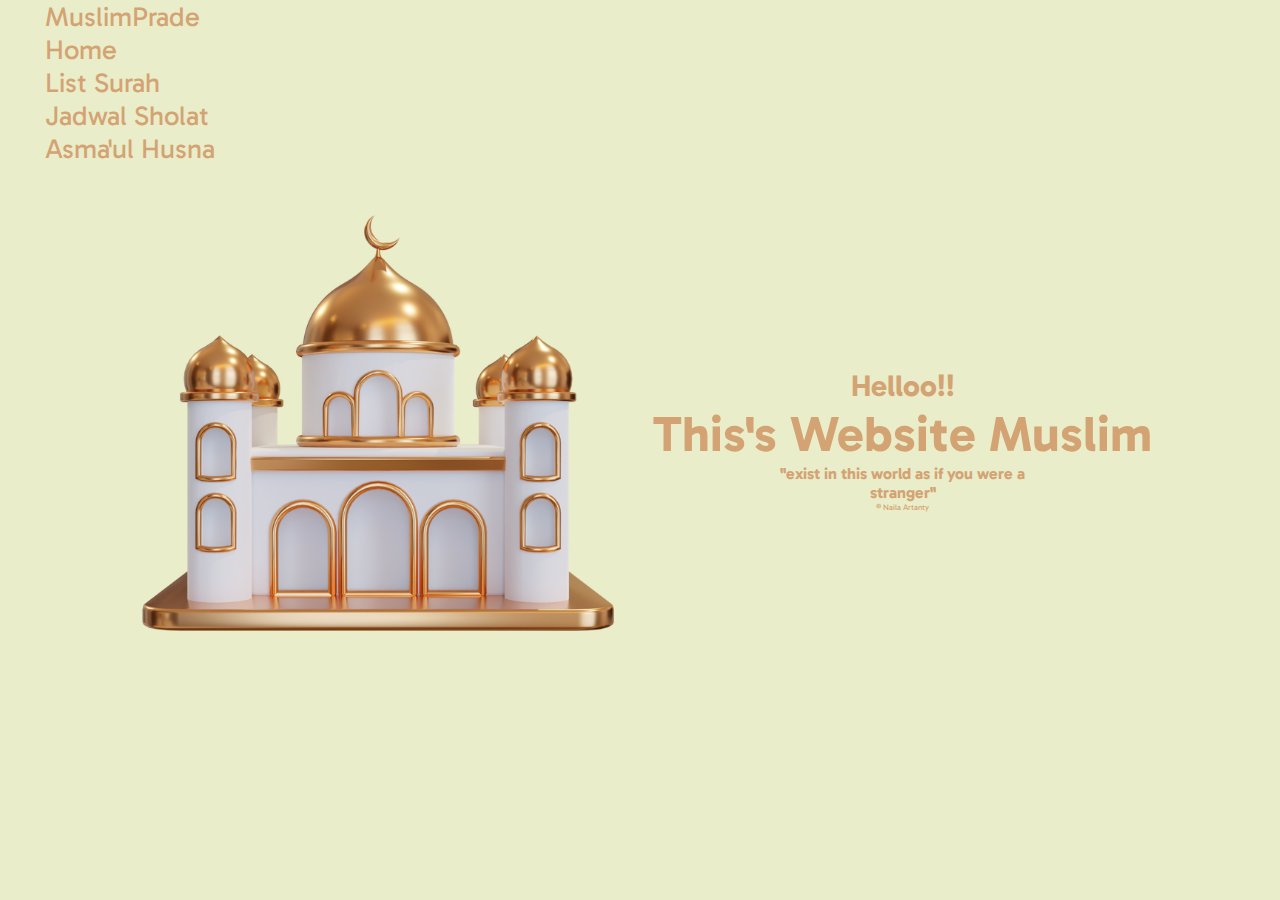
<file: index.html>
<!DOCTYPE html>
<html lang="en">
<head>
     <meta charset="UTF-8">
     <meta name="viewport" content="width=device-width, initial-scale=1.0">
     <title>Document</title>
     <link rel="stylesheet" href="asmaulhusna.css">
     <link href="https://cdn.jsdelivr.net/npm/bootstrap@5.3.2/dist/css/bootstrap.min.css" rel="stylesheet" integrity="sha384-T3c6CoIi6uLrA9TneNEoa7RxnatzjcDSCmG1MXxSR1GAsXEV/Dwwykc2MPK8M2HN" crossorigin="anonymous">
</head>
<body>
     <!-- <header class="header">
          
          <a class="logo" href="#">Muslimprade</a>
          <nav class="nav">
               <a class="home" href="index.html">HOME</a>
               <a class="asmaulhusna" href="list-surah.html">List surah</a>
               <a class="listsurah" href="jadwalsholat.html">Jadwal solat</a>
               <a class="jadwalsolat" href="asmaul-husna.html">Asmaul Husna</a>
               
          </nav>
     </header> -->
     <header class="header">
          <nav class="navbar navbar-expand-lg bg-body-tertiary">
               <div class="container-fluid">
                 <a class="navbar-brand" href="#">MuslimPrade</a>
                 <button class="navbar-toggler" type="button" data-bs-toggle="collapse" data-bs-target="#navbarSupportedContent" aria-controls="navbarSupportedContent" aria-expanded="false" aria-label="Toggle navigation">
                   <span class="navbar-toggler-icon"></span>
                 </button>
                 <div class="collapse navbar-collapse" id="navbarSupportedContent">
                   <ul class="navbar-nav me-auto mb-2 mb-lg-0">
                     
                   </ul>
                   <form class="d-flex" role="search">
                    <ul class="navbar-nav me-auto mb-2 mb-lg-0">
                         <li class="nav-item">
                           <a class="nav-link active" aria-current="page" href="index.html">Home</a>
                         </li>
                         <li class="nav-item">
                           <a class="nav-link" href="list-surah.html">List Surah</a>
                         </li>
                         <li class="nav-item">
                           <a class="nav-link" href="jadwalsholat.html">Jadwal Sholat</a>
                         </li>
                         <li class="nav-item">
                           <a class="nav-link" href="asmaul-husna.html">Asma'ul Husna</a>
                         </li>
                       </ul>
                   </form>
                 </div>
               </div>
             </nav>
     </header>
        
        <script src="https://cdn.jsdelivr.net/npm/bootstrap@5.3.2/dist/js/bootstrap.bundle.min.js" integrity="sha384-C6RzsynM9kWDrMNeT87bh95OGNyZPhcTNXj1NW7RuBCsyN/o0jlpcV8Qyq46cDfL" crossorigin="anonymous"></script>
     
     <!-- home section -->
     <section class="rumah">
          <img class="masjid" src="img/masjid.png" alt="gambar bmasjid">
          <div class="rumah-conten">
               <h2>Helloo!!</h2>
               <h3>This's Website Muslim</h3>
               <h4>"exist in this world as if you were a </h4>
               <h4>stranger"</h4>
               <p> &copy; Naila Artanty </p>
          </div>
     </section>
     <!-- home section off -->
</body>
</html>
</file>
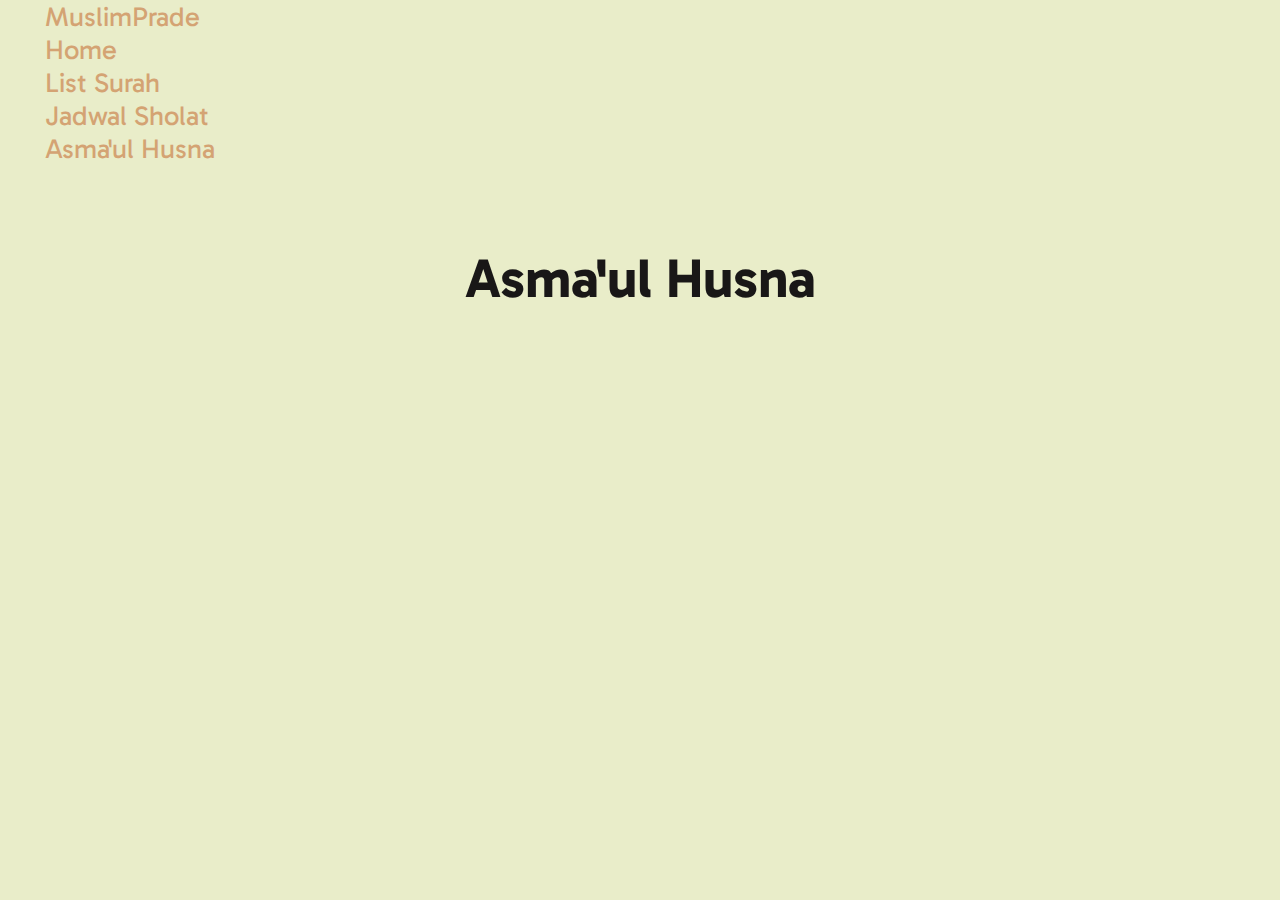
<file: asmaul-husna.html>
<!DOCTYPE html>
<html lang="en">
<head>
     <meta charset="UTF-8">
     <meta name="viewport" content="width=device-width, initial-scale=1.0">
     <title>Document</title>
     <link rel="stylesheet" href="asmaulhusna.css">
     <link rel="stylesheet" href="https://unpkg.com/boxicons@2.1.4/css/boxicons.min.css">
     <link href="https://cdn.jsdelivr.net/npm/bootstrap@5.3.2/dist/css/bootstrap.min.css" rel="stylesheet" integrity="sha384-T3c6CoIi6uLrA9TneNEoa7RxnatzjcDSCmG1MXxSR1GAsXEV/Dwwykc2MPK8M2HN" crossorigin="anonymous">
</head>
<body>
     <!-- <header class="header">
          <img class="img" src="img/M (7).png" alt="">
          <a href="#"><i class="bx bx-menu" id="menu-icon"></i></a>
          <nav class="nav">
               <a class="home" href="index.html" class="active">HOME</a>
               <a class="asmaulhusna" href="list-surah.html">List surah</a>
               <a class="listsurah" href="jadwalsholat.html">Jadwal solat</a>
               <a class="jadwalsolat" href="asmaul-husna.html">Asmaul Husna</a>
               
          </nav>
     </header> -->
     <!-- bootstrap -->
     <header class="header">
          <nav class="navbar navbar-expand-lg bg-body-tertiary">
               <div class="container-fluid">
                 <a class="navbar-brand" href="#">MuslimPrade</a>
                 <button class="navbar-toggler" type="button" data-bs-toggle="collapse" data-bs-target="#navbarSupportedContent" aria-controls="navbarSupportedContent" aria-expanded="false" aria-label="Toggle navigation">
                   <span class="navbar-toggler-icon"></span>
                 </button>
                 <div class="collapse navbar-collapse" id="navbarSupportedContent">
                   <ul class="navbar-nav me-auto mb-2 mb-lg-0">
                     
                   </ul>
                   <form class="d-flex" role="search">
                    <ul class="navbar-nav me-auto mb-2 mb-lg-0">
                         <li class="nav-item">
                           <a class="nav-link active" aria-current="page" href="index.html">Home</a>
                         </li>
                         <li class="nav-item">
                           <a class="nav-link" href="list-surah.html">List Surah</a>
                         </li>
                         <li class="nav-item">
                           <a class="nav-link" href="jadwalsholat.html">Jadwal Sholat</a>
                         </li>
                         <li class="nav-item">
                           <a class="nav-link" href="asmaul-husna.html">Asma'ul Husna</a>
                         </li>
                       </ul>
                   </form>
                 </div>
               </div>
             </nav>
     </header>
     
      
     <h1 class="apahiyii">Asma'ul Husna</h1>
     
     <div id="result"></div>

     <script src="asmaulhusna.js"></script>
     <script src="https://cdn.jsdelivr.net/npm/bootstrap@5.3.2/dist/js/bootstrap.bundle.min.js" integrity="sha384-C6RzsynM9kWDrMNeT87bh95OGNyZPhcTNXj1NW7RuBCsyN/o0jlpcV8Qyq46cDfL" crossorigin="anonymous"></script>
     
</body>
</html>
</file>
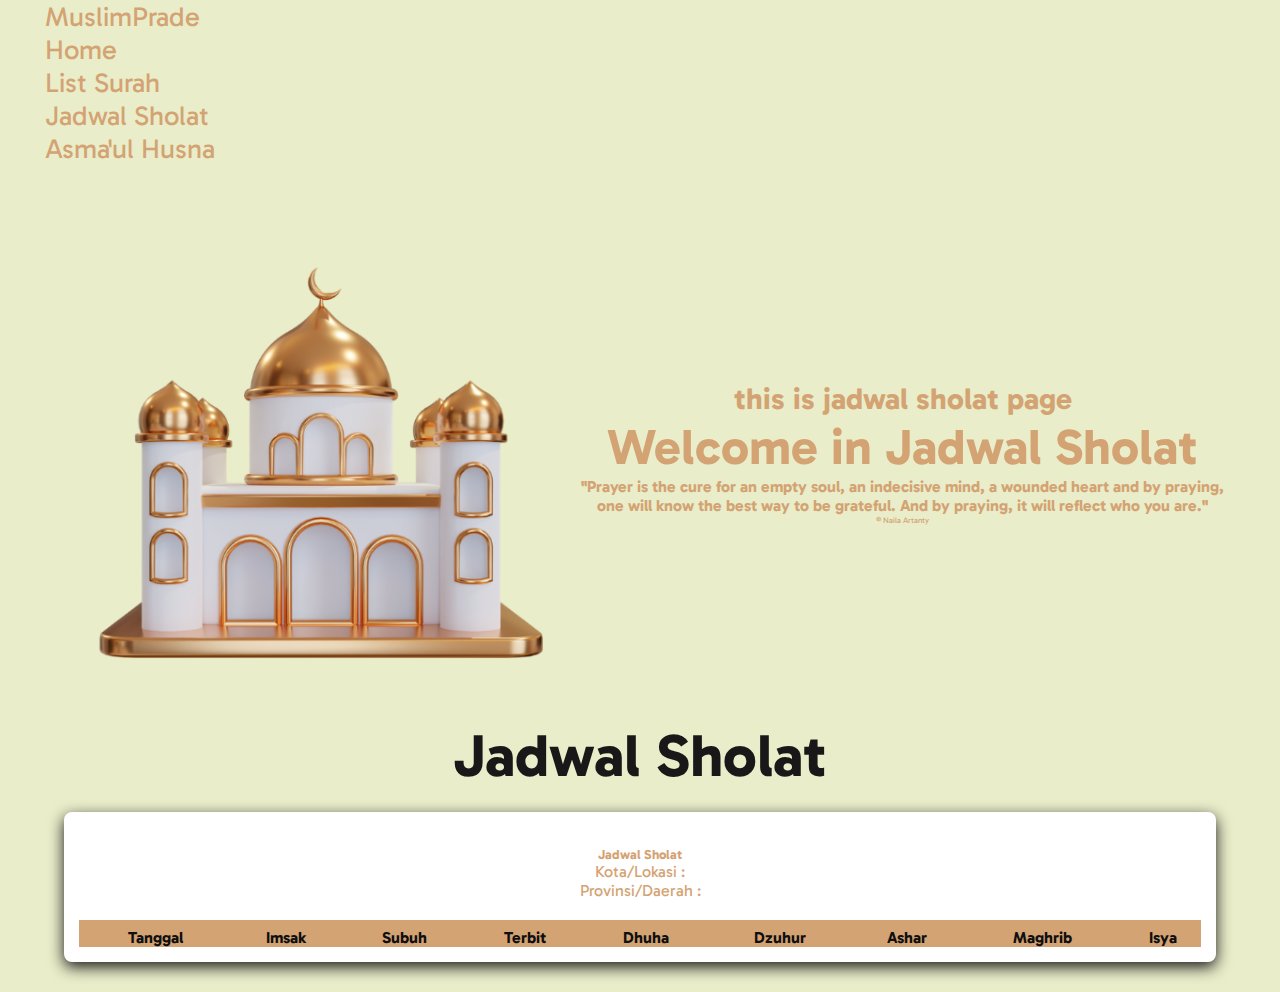
<file: jadwalsholat.html>
<!DOCTYPE html>
<html lang="en">
<head>
     <meta charset="UTF-8">
     <meta name="viewport" content="width=device-width, initial-scale=1.0">
     <title>Mosslem</title>
     <link rel="stylesheet" href="asmaulhusna.css">
     <link href="https://cdn.jsdelivr.net/npm/bootstrap@5.3.2/dist/css/bootstrap.min.css" rel="stylesheet" integrity="sha384-T3c6CoIi6uLrA9TneNEoa7RxnatzjcDSCmG1MXxSR1GAsXEV/Dwwykc2MPK8M2HN" crossorigin="anonymous">
</head>
<body>
    <!-- <header class="header">
        <img class="foto" src="img/M (3).png" alt="">
        <nav class="nav">

             <a class="home" href="index.html">HOME</a>
             <a class="asmaulhusna" href="list-surah.html">List surah</a>
             <a class="listsurah" href="jadwalsholat.html">Jadwal solat</a>
             <a class="jadwalsolat" href="asmaul-husna.html">Asmaul Husna</a>

        </nav>
   </header> -->
   <header class="header">
    <nav class="navbar navbar-expand-lg bg-body-tertiary">
        <div class="container-fluid">
          <a class="navbar-brand" href="#">MuslimPrade</a>
          <button class="navbar-toggler" type="button" data-bs-toggle="collapse" data-bs-target="#navbarSupportedContent" aria-controls="navbarSupportedContent" aria-expanded="false" aria-label="Toggle navigation">
            <span class="navbar-toggler-icon"></span>
          </button>
          <div class="collapse navbar-collapse" id="navbarSupportedContent">
            <ul class="navbar-nav me-auto mb-2 mb-lg-0">
              
            </ul>
            <form class="d-flex" role="search">
             <ul class="navbar-nav me-auto mb-2 mb-lg-0">
                  <li class="nav-item">
                    <a class="nav-link active" aria-current="page" href="index.html">Home</a>
                  </li>
                  <li class="nav-item">
                    <a class="nav-link" href="list-surah.html">List Surah</a>
                  </li>
                  <li class="nav-item">
                    <a class="nav-link" href="jadwalsholat.html">Jadwal Sholat</a>
                  </li>
                  <li class="nav-item">
                    <a class="nav-link" href="asmaul-husna.html">Asma'ul Husna</a>
                  </li>
                </ul>
            </form>
          </div>
        </div>
      </nav>
    
   </header>
    

    <section class="rumah">
        <img class="img" src="img/masjid.png" alt="gambar masjid">
        <div class="rumah-conten">
             <h2>this is jadwal sholat page</h2>
             <h3>Welcome in Jadwal Sholat</h3>
             <h4>"Prayer is the cure for an empty soul, an indecisive mind, a wounded heart and by praying, </h4>
             <h4>one will know the best way to be grateful. And by praying, it will reflect who you are."</h4>
             <p> &copy; Naila Artanty </p>
        </div>
   </section>
   <hr>
    <h1 id="judul">Jadwal Sholat</h1>

    <section id="jadwal-solat">
        <div class="container">
            <div class="card">

                <div class="card-header">
                    <h5>Jadwal Sholat</h5>
                    <p>Kota/Lokasi : <strong id="CITY"></strong></p>
                    <p>Provinsi/Daerah : <strong id="PROV"></strong></p>
                </div>

                <div class="card-body">
                    <div class="table-responsif">
                        <table class="table">
                            <thead class="table-primary">
                                <tr>
                                    <th>Tanggal</th>
                                    <th>Imsak</th>
                                    <th>Subuh</th>
                                    <th>Terbit</th>
                                    <th>Dhuha</th>
                                    <th>Dzuhur</th>
                                    <th>Ashar</th>
                                    <th>Maghrib</th>
                                    <th>Isya</th>
                                </tr>
                            </thead>
                            <tbody id="list-jadwal"></tbody>
                        </table>
                    </div>

                </div>
            </div>
        </div>
    </section>

    <script src="jadwalsholat.js"></script>
    <script src="https://cdn.jsdelivr.net/npm/bootstrap@5.3.2/dist/js/bootstrap.bundle.min.js" integrity="sha384-C6RzsynM9kWDrMNeT87bh95OGNyZPhcTNXj1NW7RuBCsyN/o0jlpcV8Qyq46cDfL" crossorigin="anonymous"></script>
     
</body>
</html>
</file>
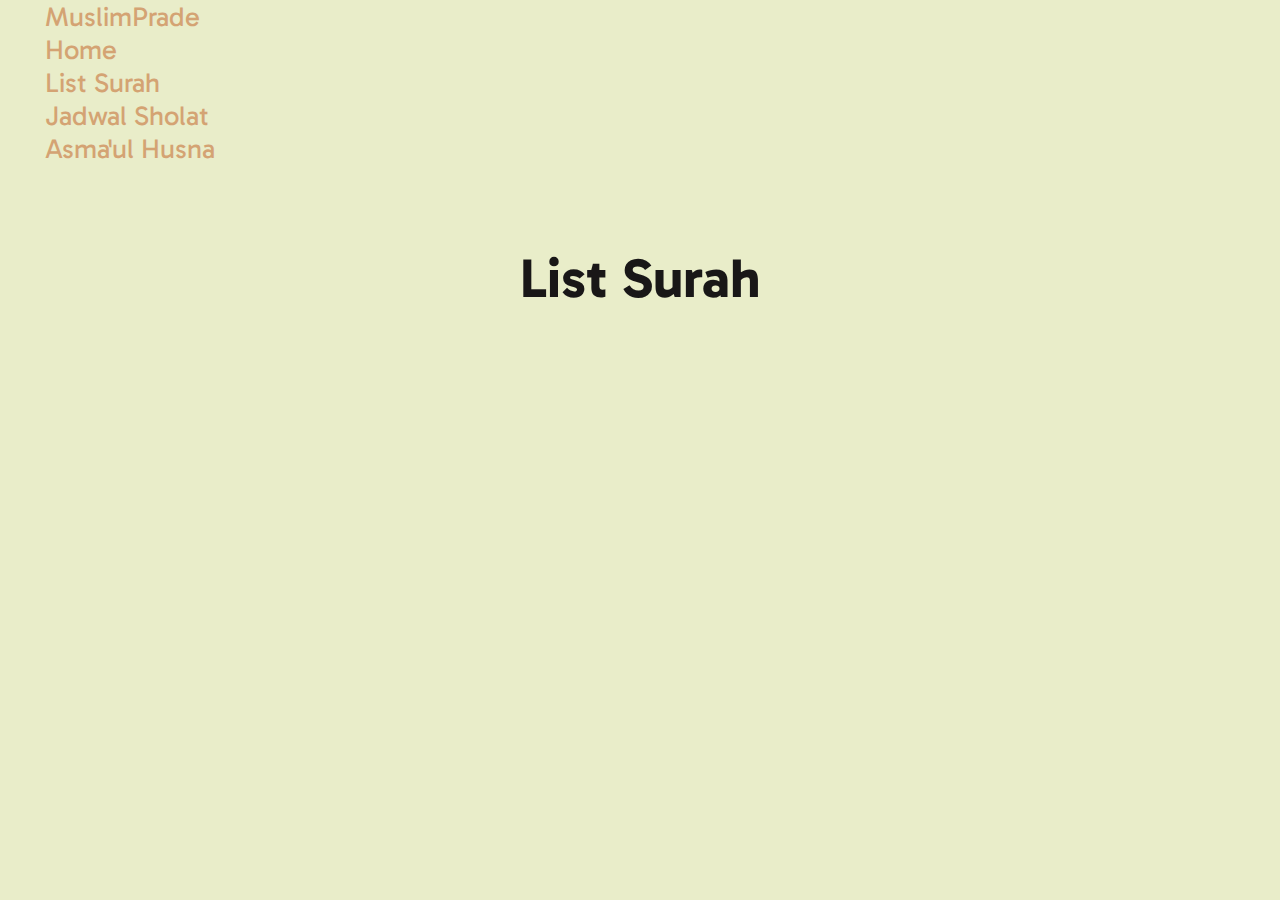
<file: list-surah.html>
<!DOCTYPE html>
<html lang="en">
<head>
     <meta charset="UTF-8">
     <meta name="viewport" content="width=device-width, initial-scale=1.0">
     <title>N.SURAH</title>
     <link rel="stylesheet" href="asmaulhusna.css">
     <link href="https://cdn.jsdelivr.net/npm/bootstrap@5.3.2/dist/css/bootstrap.min.css" rel="stylesheet" integrity="sha384-T3c6CoIi6uLrA9TneNEoa7RxnatzjcDSCmG1MXxSR1GAsXEV/Dwwykc2MPK8M2HN" crossorigin="anonymous">
</head>
<body>
     <!-- <header class="header">
          <img class="foto" src="img/M (2).png" alt="">
          <nav class="nav">
  
               <a class="home" href="index.html">HOME</a>
               <a class="asmaulhusna" href="list-surah.html">List surah</a>
               <a class="listsurah" href="jadwalsholat.html">Jadwal solat</a>
               <a class="jadwalsolat" href="asmaul-husna.html">Asmaul Husna</a>
  
          </nav>
     </header> -->
     <header class="header">
          <nav class="navbar navbar-expand-lg bg-body-tertiary">
               <div class="container-fluid">
                 <a class="navbar-brand" href="#">MuslimPrade</a>
                 <button class="navbar-toggler" type="button" data-bs-toggle="collapse" data-bs-target="#navbarSupportedContent" aria-controls="navbarSupportedContent" aria-expanded="false" aria-label="Toggle navigation">
                   <span class="navbar-toggler-icon"></span>
                 </button>
                 <div class="collapse navbar-collapse" id="navbarSupportedContent">
                   <ul class="navbar-nav me-auto mb-2 mb-lg-0">
                     
                   </ul>
                   <form class="d-flex" role="search">
                    <ul class="navbar-nav me-auto mb-2 mb-lg-0">
                         <li class="nav-item">
                           <a class="nav-link active" aria-current="page" href="index.html">Home</a>
                         </li>
                         <li class="nav-item">
                           <a class="nav-link" href="list-surah.html">List Surah</a>
                         </li>
                         <li class="nav-item">
                           <a class="nav-link" href="jadwalsholat.html">Jadwal Sholat</a>
                         </li>
                         <li class="nav-item">
                           <a class="nav-link" href="asmaul-husna.html">Asma'ul Husna</a>
                         </li>
                       </ul>
                   </form>
                 </div>
               </div>
             </nav>
     </header>
      
          <section>
               <h3 id="apahayoo">List Surah</h3>
          </section>
     
     <div id="result"></div>

     <script src="listsholat.js"></script>
     <script src="https://cdn.jsdelivr.net/npm/bootstrap@5.3.2/dist/js/bootstrap.bundle.min.js" integrity="sha384-C6RzsynM9kWDrMNeT87bh95OGNyZPhcTNXj1NW7RuBCsyN/o0jlpcV8Qyq46cDfL" crossorigin="anonymous"></script>
     
</body>
</html>
</file>
<file: asmaulhusna.css>
@import url('https://fonts.googleapis.com/css2?family=Gabarito:wght@400;500;600;700;800;900&display=swap');

*{
     margin: 0;
     padding: 0;
     box-sizing: border-box;
     text-decoration: none;
     border: none;
     outline: none;
     scroll-behavior: smooth;
     font-family: 'Gabarito', cursive;  
}

:root {
     --bg-color: #ccd5ae;
     --scn-bg-color: #e9edc9;
     --text-color: #d4a373; 
     --scn-text-color: #faedcd;
     --main-color: #fefae0;
     --hitam: #0F0F0F;
}

html {
     /* font-size: 20px; */
     overflow-x: hidden;
}

body {
     background-color: var(--scn-bg-color);
     color: var(--text-color);
     /* text-align: center; */
}

.kotak {
     /* background-color: #8EACCD; */
     /* border-radius: 10px;
               width: 7rem; */
     background-color: var(--text-color);
     width: 160px;
     margin: 10px auto 30px auto;
     border-radius: 8px;
     transition: .3s ease;
     padding: 5px;
     
     box-shadow: 0 5px 15px var(--hitam);
     transition: .6s ease;
     color: #0F0F0F;
}

.kotak:hover{
     background: var(--main-color);
}

#result {
     display: grid;
     grid-template-columns: repeat(4, 1fr);
     align-items: center;
     justify-content: center;
     flex-wrap: wrap;
     gap: 1rem;
     transition: .5s ease;
     border-color: #191717;
     margin-left: 5px;
     margin-right: 5px;
     padding: 50px;
}

#apahayoo {
     margin-top: 80px;
     /* justify-content: center; */
     text-align: center;
     /* margin-right: auto; */
     /* margin-top: 20px; */
     font-size: 55px;
     margin-bottom: 5px;
     color: #191717;
}

.apahiyii {
     margin-top: 80px;
     /* justify-content: center; */
     text-align: center;
     /* margin-right: auto; */
     /* margin-top: 20px; */
     font-size: 55px;
     margin-bottom: 5px;
     color: #191717;
}

.header {
     /* position: fixed;
     top: 0;
     left: 0;
     width: 100%;
     padding: 10px 9%;
     background: var(--bg-color);
     display: flex;
     justify-content: space-between;
     align-items: center; */
     z-index: 100%;
}

.img {
     width: 130px;
}

#navbar {
     margin-top: 22px;
     justify-content: end;
}

.navbar a {
     color: var(--text-color);
     font-size: 1.7rem;
     margin-left: 45px;
     z-index: 100%;
}

.navbar a:hover {
     color: var(--scn-text-color);
}

.home{
     /* margin-top: 15px; */
     color: var(--text-color);
     /* font-family: var(--font-judul); */
     font-size: 16px;
     padding-top: 9px;
     padding-bottom: 6px;
     border-radius: 10px;
     padding-left: 15px;
     padding-right: 15px;
     line-height: 29px;
     font-weight: 500;
     margin-right: 4px;
     transition: .9s ease-in;
     background-color: var(--bg-color);
}

.home:hover{
     color: var(--hitam);
     background-color: var(--scn-bg-color);
}

.listsurah {

     /* margin-top: 15px; */
     color: var(--text-color);
     /* font-family: var(--font-judul); */
     font-size: 16px;
     padding-top: 9px;
     padding-bottom: 6px;
     padding-left: 15px;
     padding-right: 15px;
     line-height: 29px;
     font-weight: 500;
     margin-right: 4px;
     transition: .9s ease-in;
     border-radius: 10px;
     background-color: var(--bg-color);
}
.listsurah:hover{
     background-color: var(--scn-bg-color);
     color: #000; 
}
.jadwalsolat{
   
    /* margin-top: 15px; */
    color: var(--text-color);
    /* font-family: var(--font-judul); */
    font-size: 16px;
    padding-top: 9px;
    padding-bottom: 6px;
    padding-left: 15px;
    padding-right: 15px;
    line-height: 29px;
    font-weight: 500;
    margin-right: 4px;
    transition: .9s ease-in;
    border-radius: 10px;
    background-color: var(--bg-color);
}
.jadwalsolat:hover{
     background-color: var(--scn-bg-color);
     color: #000; 
}

.asmaulhusna{
 
     /* margin-top: 15px; */
     color: var(--text-color);
     /* font-family: var(--font-judul); */
     font-size: 16px;
     padding-top: 9px;
     padding-bottom: 6px;
     padding-left: 15px;
     padding-right: 15px;
     line-height: 29px;
     font-weight: 500;
     margin-right: 4px;
     transition: .9s ease-in;
     border-radius: 10px;
     background-color: var(--bg-color);
}
.asmaulhusna:hover{
     background-color: var(--scn-bg-color);
     color: #000; 
}

.nama-surah{
     text-align: center;
     font-size: 25px;
}
.asma-surah{
     text-align: center;
     font-size: 20px;
}

.ayat-surah{
     text-align: center;
     font-size: 15px;
}
.tipe-surah{
     text-align: center;
     font-size: 12px;
}
.arti-surah{
     text-align: center;
     font-size: 10px;
}
#menu-icon{
     font-size: 3.6rem;
     color: var(--text-color);
     display: none; /*biar dia gak muncul*/
}

/* jadwal sholat */

.container{
     margin-top: 20px;
}

.card-header{
     background-color: #ffffff;
     color: var(--text-clr);
     text-align: center;
     padding: 20px;
}

.card-header h5{
     background: #ffffff;
}
.card-header p{
     background: #ffffff;
}
#CITY{
     background: #ffffff;
}
#PROV{
     background: #ffffff;
}


.table-primary th{
     background-color: var(--text-color);
     color: var(--hitam);
     padding-top: 35px;
}

.card{
     /* border: 1px solid var(--main-clr); */
     border-radius: 5px;
     box-shadow: 0 2px 4px rgba(0, 0, 0.1);
     background-color: #ffffff;
     width: 90%;
     margin: auto auto 30px auto;
     border-radius: 8px;
     transition: .3s ease;
     padding: 15px;
     box-shadow: 0 5px 15px #191717;
     transition: .1 ease;
}

.card:hover{
     background-color: var(--scn-bg-color);
}

.table{
     width: 100%;
     /* biar ukurannya sama dengan card*/
     border-collapse: collapse;
     padding-top: 50px;
     background: #ffffff;
}

.table td{
     background: #ffffff;
}
/* .table td:hover{
     background: #ffffff;
} */

.table th, 
.table td{
     
     text-align: center;
     padding-top: 8px;
     padding-left: 5px;
}

.table-primary td{
     font-weight: bold;
     background-color: var(--scn-text-color);
     /* border-radius: 50px; */
}

.rumah {
     display: flex;
     justify-content: center; /*biar contennya di tengah*/
     align-items: center;
 }

 .rumah-conten{
     padding-left: 25px;
     padding-top: 100px;
     text-align: center;
     padding-bottom: 50px;
 }

.rumah-conten h3 {
     font-size: 50px;
     font-weight: 700;
 }

.rumah-conten h2{
     font-size: 20px;
     font-weight: 700;
     /* line-height: 1.3; */
}
.rumah-conten h2{
     font-size: 30px;
     font-weight: 700;
     /* line-height: 1.3; */
}
.rumah-conten p {
     font-size: 8px;
 }


 #judul{
     font-size: 60px;
     margin-top: 30px;
     color: #191717;
     text-align: center;
}

/* .header {
     position: fixed;
     top: 0;
     left: 0;
     width: 100%;
     padding: 10px 9%;
     background: var(--bg-color);
     display: flex;
     justify-content: space-between;
     align-items: center;
     z-index: 100%;
     
} */

.foto{
     width: 120px;
     background-color: var(--bg-color);
}

 .img{
     width: 500px;
     padding-top: 55px;
     padding-left: 30px;
     /* text-align: end; */
}

/* BREAK POINt */

@media (max-width: 1200px) {
     html{
          justify-content: center;
          scroll-behavior: smooth;
     }
     #result{
          grid-template-columns: repeat(5, 1fr);
     }
}

@media (max-width: 911px) {
     #result{
          grid-template-columns: repeat(4, 1fr);
     } 
}

@media (max-width: 617px) {
     .nav {
          font-size:smaller;
     }
     #result{
          grid-template-columns: repeat(3, 1fr);
     } 

     .kotak{
          width: 170px;
     }
     /* .home{
          font-size: small;
     }
     .asmaulhusna{
          font-size: small;
     } */
     .nav a{
          font-size: small;
          padding-left: 3px;
          justify-content:right;
     }
}  

@media (max-width: 450px) {
     #result{
          grid-template-columns: repeat(2, 1fr);
     }
     .kotak{
          width: 180px;
     }
     #menu-icon{
          display: block; /*biar dia menetap*/
     }
     .nav {
          top: 100%;
          left: 0;
          width: 90%;
          padding: 2rem;
          background: var(--text-color);
          border-top: 0.1rem solid rgba(0, 0, 0, 0.2);
          box-shadow: 0 0.5rem 1rem rgba(0, 0, 0, 0.2);
          display: none;
          }
          .nav.active {
          display: block;
          }
          .nav a {
          display: block;
          font-size: 1.5rem;
          margin: 2rem 0;
          /* justify-content: flex-start;
          text-align: left; */
          }
}
</file>
